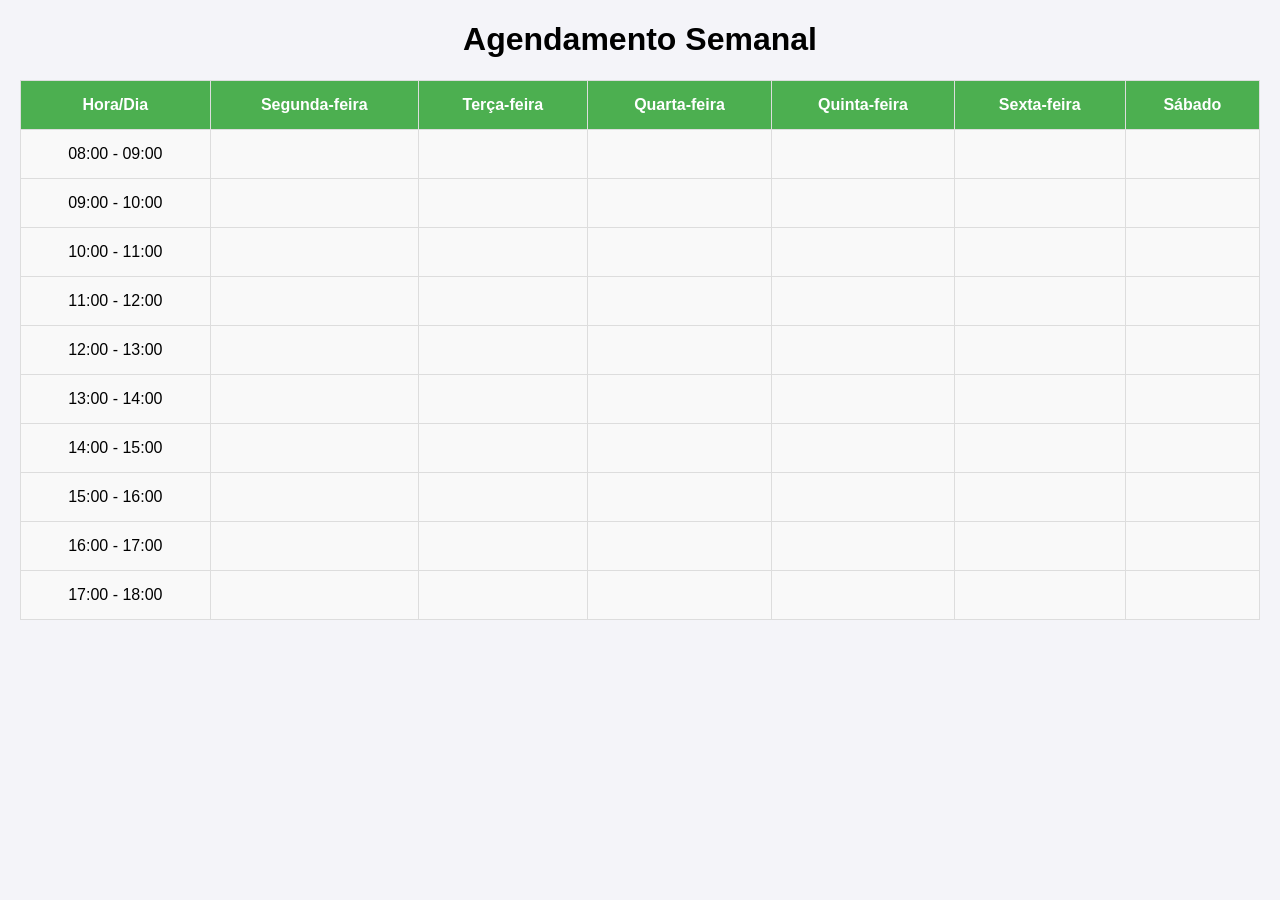
<file: projeto/templates/tabelaagd.html>
<!DOCTYPE html>
<html pt-br="pt-br">
<head>
    <meta charset="UTF-8">
    <meta name="viewport" content="width=device-width, initial-scale=1.0">
    <title>Agendamentos Semanal</title>
    <style>
        body {
            font-family: Arial, sans-serif;
            margin: 20px;
            background-color: #f4f4f9;
        }

        table {
            width: 100%;
            border-collapse: collapse;
            margin-top: 20px;
        }

        th, td {
            padding: 15px;
            text-align: center;
            border: 1px solid #ddd;
        }

        th {
            background-color: #4CAF50;
            color: white;
        }

        td {
            background-color: #f9f9f9;
        }

        td input {
            width: 100%;
            padding: 8px;
            box-sizing: border-box;
        }

        h1 {
            text-align: center;
        }

        .container {
            width: 80%;
            margin: 0 auto;
        }
    </style>
</head>
<body>
    <h1>Agendamento Semanal</h1>

    <table>
        <thead>
            <tr>
                <th>Hora/Dia</th>
                <th>Segunda-feira</th>
                <th>Terça-feira</th>
                <th>Quarta-feira</th>
                <th>Quinta-feira</th>
                <th>Sexta-feira</th>
                <th>Sábado</th>
                
            </tr>
        </thead>
        <tbody>
            <tr>
                <td>08:00 - 09:00</td>
                <td></td>
                <td></td>
                <td></td>
                <td></td>
                <td></td>
                <td></td>
        
            </tr>
            <tr>
                <td>09:00 - 10:00</td>
                <td></td>
                <td></td>
                <td></td>
                <td></td>
                <td></td>
                <td></td>
                
            </tr>
            <tr>
                <td>10:00 - 11:00</td>
                <td></td>
                <td></td>
                <td></td>
                <td></td>
                <td></td>
                <td></td>
                
            </tr>
            <tr>
                <td>11:00 - 12:00</td>
                <td></td>
                <td></td>
                <td></td>
                <td></td>
                <td></td>
                <td></td>
                
            </tr>
            <tr>
                <td>12:00 - 13:00</td>
                <td></td>
                <td></td>
                <td></td>
                <td></td>
                <td></td>
                <td></td>
                
            </tr>
            <tr>
                <td>13:00 - 14:00</td>
                <td></td>
                <td></td>
                <td></td>
                <td></td>
                <td></td>
                <td></td>
                
            </tr>
            <tr>
                <td>14:00 - 15:00</td>
                <td></td>
                <td></td>
                <td></td>
                <td></td>
                <td></td>
                <td></td>
                
            </tr>
            <tr>
                <td>15:00 - 16:00</td>
                <td></td>
                <td></td>
                <td></td>
                <td></td>
                <td></td>
                <td></td>
                
            </tr>
            <tr>
                <td>16:00 - 17:00</td>
                <td></td>
                <td></td>
                <td></td>
                <td></td>
                <td></td>
                <td></td>
                
            </tr>
            <tr>
                <td>17:00 - 18:00</td>
                <td></td>
                <td></td>
                <td></td>
                <td></td>
                <td></td>
                <td></td>
                
            </tr>
            
        </tbody>
    </table>
</div>
</body>
</html>
</file>
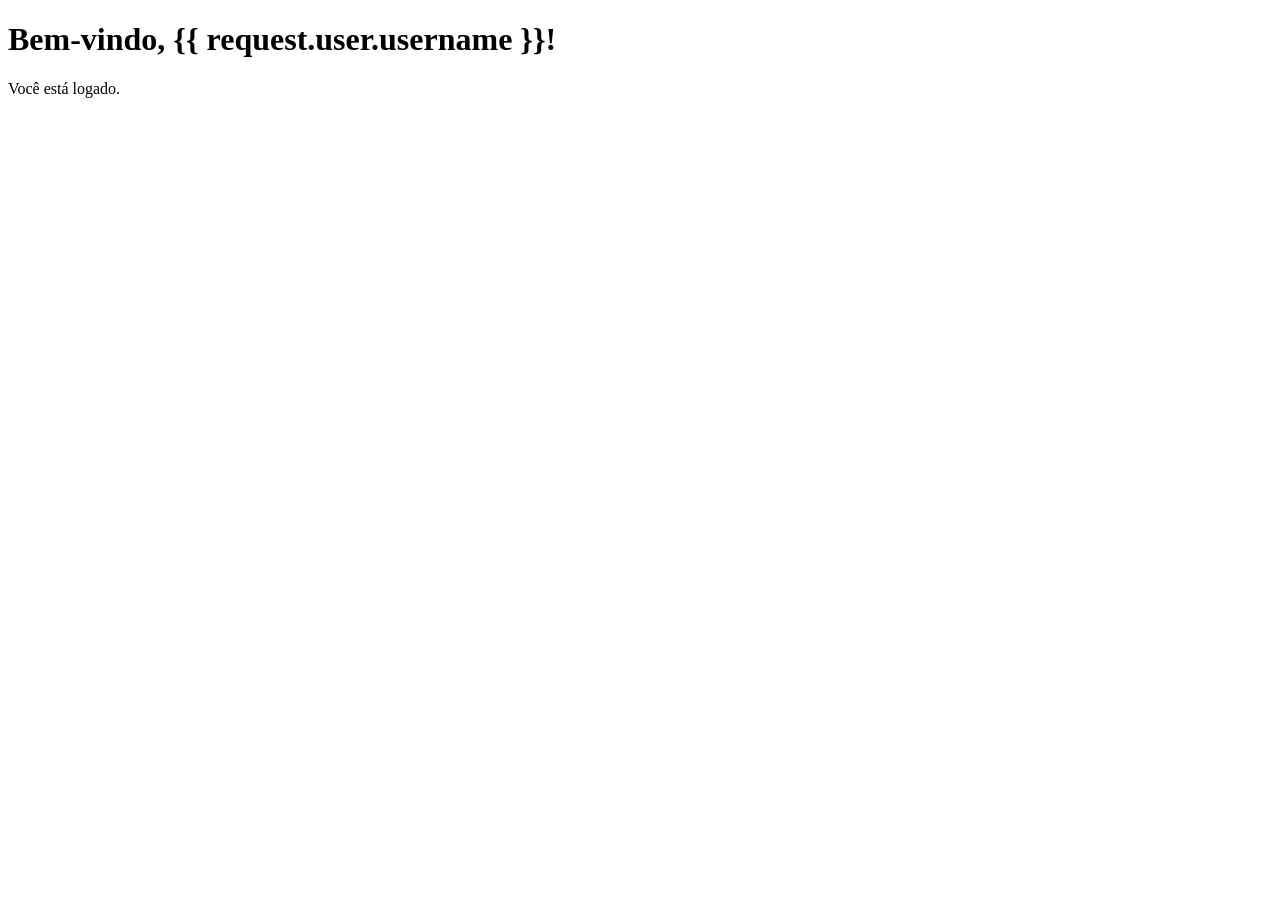
<file: projeto/templates/tela_inicial.html>
<!DOCTYPE html>
<html lang="pt-br">
<head>
    <meta charset="UTF-8">
    <title>Dashboard</title>
</head>
<body>
    <h1>Bem-vindo, {{ request.user.username }}!</h1>
    <p>Você está logado.</p>
</body>
</html>
</file>
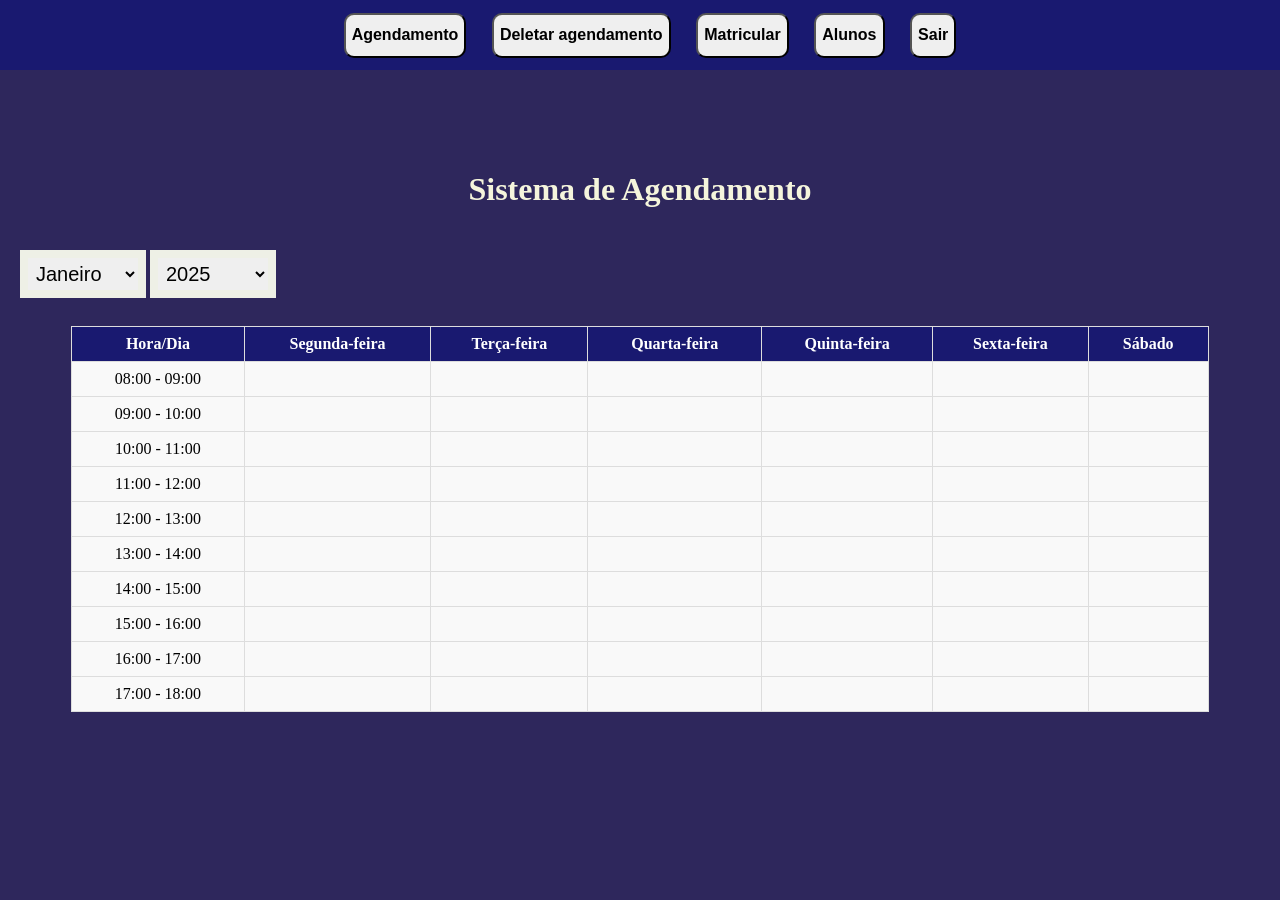
<file: projeto/templates/tela_principal.html>
<!DOCTYPE html>
<html lang="PT-BR">
<head>
    <meta charset="UTF-8">
    <meta name="viewport" content="width=device-width, initial-scale=1.0">
    <title>SisAgMusic</title>
     <link rel="stylesheet" href="../static/css/tela_principal.css">
     <link rel="stylesheet" href="../static/css/tabelaagd.css">
     <link rel="stylesheet" href="../static/css/matricula.css">
     <link rel="stylesheet" href="../static/css/overlay.css">
</head>
<body>
    
    <div class="container">
        <div class="box">
            <button class="btn">Agendamento</button>
            <button class="btn">Deletar agendamento</button>
            <Button class="btn" id="matricular" onclick="pop_matri()">Matricular</Button>
            <button class="btn">Alunos</button>
            <button class="btn">Sair</button>
        </div>
        <h1>Sistema de Agendamento</h1>
        
        <div class="mesano">
            <select class="slc" name="Mês">
                <option value="01">Janeiro</option>
                <option value="02">Fevereiro</option>
                <option value="03">Março</option>
                <option value="04">Abril</option>
                <option value="05">Maio</option>
                <option value="06">Junho</option>
                <option value="07">Julho</option>
                <option value="08">Agosto</option>
                <option value="09">Setembro</option>
                <option value="10">Outubro</option>
                <option value="11">Novembro</option>
                <option value="12">Dezembro</option>
        
            </select>       
            <select class="slc" name="Ano">
                <option value="25">2025</option>
                <option value="26">2026</option>
                <option value="27">2027</option>
                <option value="28">2028</option>
                <option value="29">2029</option>
                <option value="30">2030</option>
                <option value="31">2031</option>
                <option value="32">2032</option>
                <option value="33">2033</option>
                <option value="34">2034</option>
                <option value="35">2035</option>
                <option value="36">2036</option>
            </select>
           
        </div>
       <div class="agd">
        <table>
            <thead>
                <tr>
                    <th>Hora/Dia</th>
                    <th>Segunda-feira</th>
                    <th>Terça-feira</th>
                    <th>Quarta-feira</th>
                    <th>Quinta-feira</th>
                    <th>Sexta-feira</th>
                    <th>Sábado</th>
                    
                </tr>
            </thead>
            <tbody>
                <tr>
                    <td>08:00 - 09:00</td>
                    <td></td>
                    <td></td>
                    <td></td>
                    <td></td>
                    <td></td>
                    <td></td>
            
                </tr>
                <tr>
                    <td>09:00 - 10:00</td>
                    <td></td>
                    <td></td>
                    <td></td>
                    <td></td>
                    <td></td>
                    <td></td>
                    
                </tr>
                <tr>
                    <td>10:00 - 11:00</td>
                    <td></td>
                    <td></td>
                    <td></td>
                    <td></td>
                    <td></td>
                    <td></td>
                    
                </tr>
                <tr>
                    <td>11:00 - 12:00</td>
                    <td></td>
                    <td></td>
                    <td></td>
                    <td></td>
                    <td></td>
                    <td></td>
                    
                </tr>
                <tr>
                    <td>12:00 - 13:00</td>
                    <td></td>
                    <td></td>
                    <td></td>
                    <td></td>
                    <td></td>
                    <td></td>
                    
                </tr>
                <tr>
                    <td>13:00 - 14:00</td>
                    <td></td>
                    <td></td>
                    <td></td>
                    <td></td>
                    <td></td>
                    <td></td>
                    
                </tr>
                <tr>
                    <td>14:00 - 15:00</td>
                    <td></td>
                    <td></td>
                    <td></td>
                    <td></td>
                    <td></td>
                    <td></td>
                    
                </tr>
                <tr>
                    <td>15:00 - 16:00</td>
                    <td></td>
                    <td></td>
                    <td></td>
                    <td></td>
                    <td></td>
                    <td></td>
                    
                </tr>
                <tr>
                    <td>16:00 - 17:00</td>
                    <td></td>
                    <td></td>
                    <td></td>
                    <td></td>
                    <td></td>
                    <td></td>
                    
                </tr>
                <tr>
                    <td>17:00 - 18:00</td>
                    <td></td>
                    <td></td>
                    <td></td>
                    <td></td>
                    <td></td>
                    <td></td>
                    
                </tr>
                
            </tbody>
        </table>
       </div> 
    </div>
    <div class="overlay" id="pop_over">
    <div class="pop_mat">
        <button class="x" onclick="close_matri()">X</button>
        <form action="#" method="post">
            <table>
                <tr>
                    <th>Nome Completo</th>
                    <td><input type="text" name="nome" required></td>
                </tr>
                <tr>
                    <th>Idade</th>
                    <td><input type="number" name="idade" required></td>
                </tr>
                <tr>
                    <th>Instrumento</th>
                    <td>
                        <select name="instrumento" required>
                            <option value="violão">Violão</option>
                            <option value="piano">Piano</option>
                            <option value="bateria">Bateria</option>
                            <option value="guitarra">Guitarra</option>
                            <option value="baixo">Baixo</option>
                        </select>
                    </td>
                </tr>
                <tr>
                    <th>E-mail</th>
                    <td><input type="email" name="email" required></td>
                </tr>
                <tr>
                    <th>Telefone</th>
                    <td><input type="text" name="telefone" required></td>
                </tr>
                <tr>
                    <th>Observações</th>
                    <td><textarea name="observacoes" rows="4" placeholder="Insira qualquer observação (opcional)"></textarea></td>
                </tr>
                <tr>
                    <td colspan="2" style="text-align: center;">
                        <input type="submit" value="Realizar Matrícula">
                    </td>
                </tr>
            </table>
        </form>
    </div>
</div>
    <script>
        function pop_matri(){
            document.getElementById("pop_over").style.display = "block";
        }
        function close_matri(){
            document.getElementById("pop_over").style.display = "none";
        }
    </script>

    
        
</body>
</html>
</file>
<file: projeto/static/css/tela_principal.css>
body {
    background-color: #2e275c;
    margin:0;
    padding:0;
    box-sizing:border-box;
    align-items: center;
    justify-content: center;
    height: 100vh; 
}
h1 {
text-align: center;
color:beige;
font-family: "font-ag";
}
.container{
    border: 2px ;
    height: 80%;
    display: flex;
    flex-direction: column;
    padding-top: 150px; 
}
.box {
    position: fixed; /* Fixa no topo */
    top: 0;
    left: 0;
    width: 100%;
    height: 50px;
    display: flex;
    justify-content: center;
    align-items: center;
    background-color: #191970;
    z-index: 1000;
    padding: 10px;
}
.btn {
    margin-left: 20px;
    height: 90%;
    border-radius: 10px;
    font-weight: bold;
    font-size: 16px;
    margin: 1%;
}
.mesano {
    display: block;
    justify-content:center;
    margin-left: 20px;
}
.slc {
    padding: 4px;
    border: 8px solid rgba(200, 255, 0, 0.041);
    justify-content:center;
    font-size: 20px;
    width: 10%;
    margin-top: 20px;

}
</file>
<file: projeto/static/css/tabelaagd.css>
.agd {
justify-content: center;
display: flex;
padding: 8px;
}
table {
    width: 90%;
    border-collapse: collapse;
    margin: 20px auto;
}

th, td {
    padding: 8px 15px;
    text-align: center;
    border: 1px solid #ddd;
}

th {
    background-color: #191970;
    color: white;
}

td {
    background-color: #f9f9f9;
}

td input {
    width: 100%;
    padding: 8px;
    box-sizing: border-box;
}
</file>
<file: projeto/static/css/matricula.css>
input[type="text"], input[type="email"], input[type="number"], select {
    padding: 5px;
    width: 100%;
    margin-top: 5px;
}
input[type="submit"] {
    padding: 10px 20px;
    background-color: #1c4f9b;
    color: white;
    border: none;
    cursor: pointer;
}
input[type="submit"]:hover {
    background-color: #1c4f9b;
}
</file>
<file: projeto/static/css/overlay.css>
.overlay {
    z-index: 2000;
    background-color: rgba(0, 0, 0, 0.384);
    display: none;
position: fixed;
top: 12%; left: 10%;
width: 80vw; height: 80vh;
justify-content: center;
    }
    .x {
        display: flex;
        margin-left: 97%;
        margin-top: 1%;
        background-color: red;
        color: aliceblue;
border: none;
font-size: 18px;
cursor: pointer;
    }
</file>
